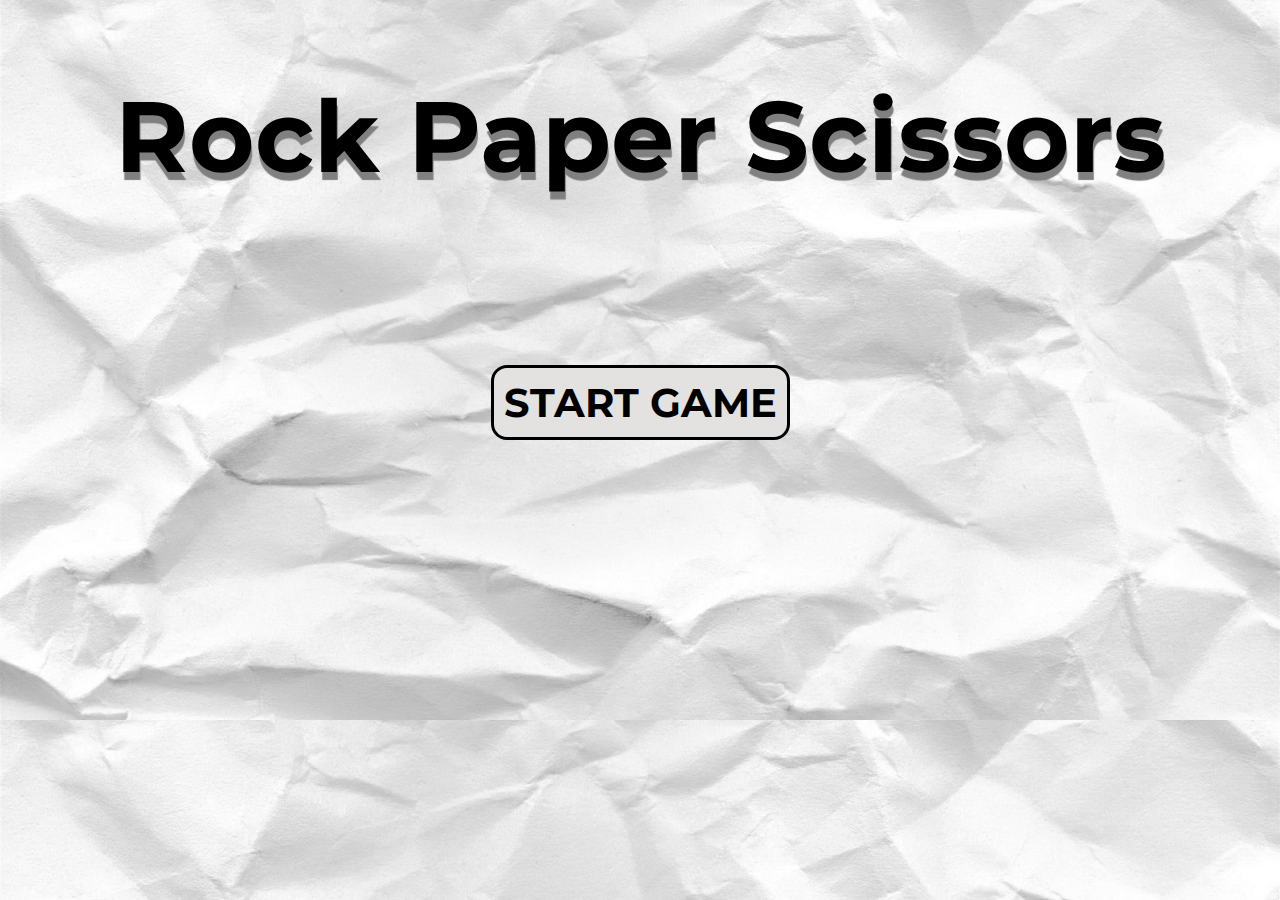
<file: index.html>
<!DOCTYPE html>
<html lang='en-us'>
    <head>
        <meta name="viewport" content="width=device-width, initial-scale=1.0">
        <meta name="rockpaperscissors" content="rps-game">
        <title>RockPaperScissors</title>
        <link rel="icon" href="paper-clip-of-rounded-shape_icon-icons.com_56791.ico">
        <link href="https://fonts.googleapis.com/css?family=Montserrat&display=swap" rel="stylesheet">
        <link type="text/css" rel="stylesheet" href="style.css">
        <meta charset="UTF-8">
    </head>
    <body>
        <div class="container">
            <h1>Rock Paper Scissors</h1>
            <p id="startgame">START GAME</p>
        </div>
        <script type="text/javascript" src="script2.js"></script>
    </body>
</html>
</file>
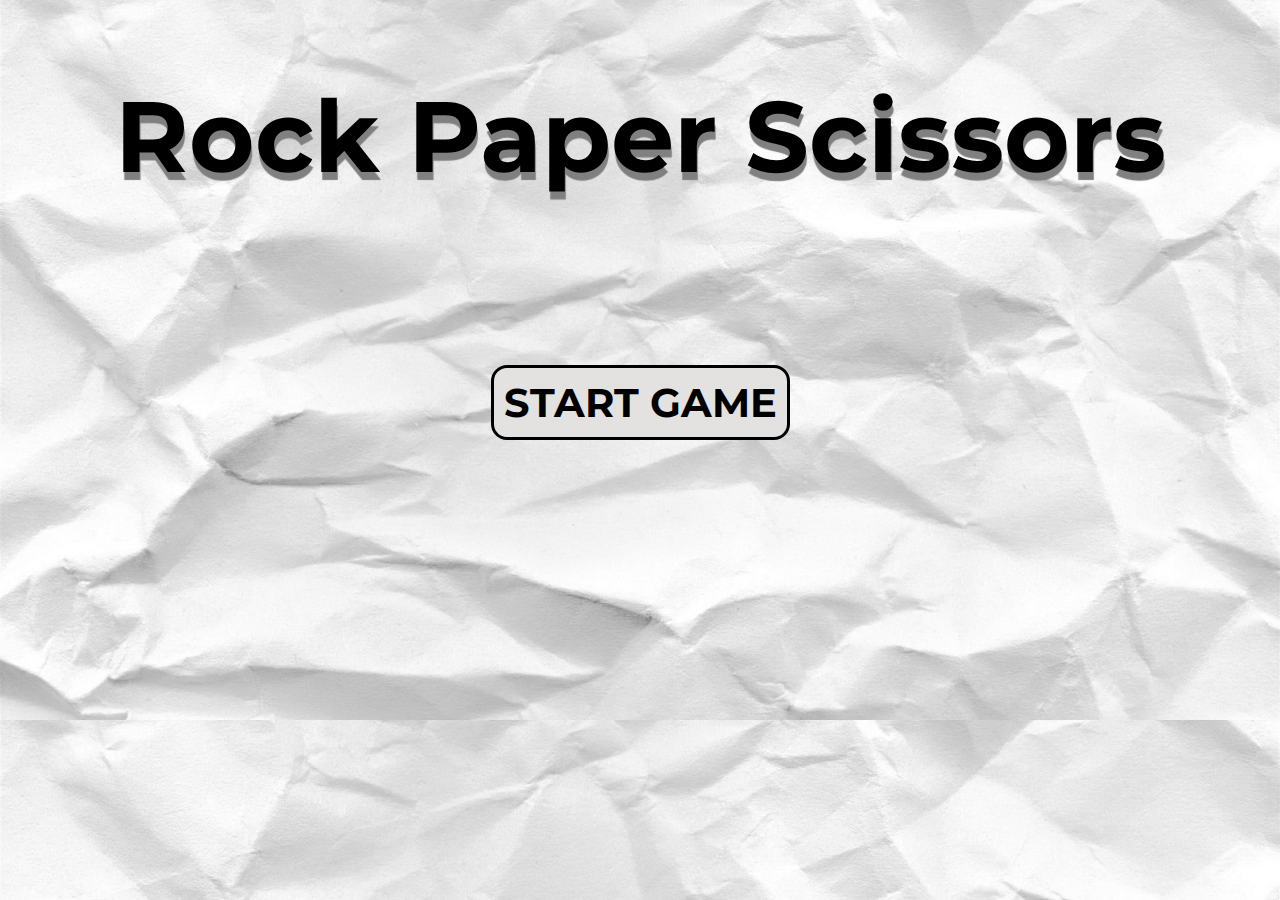
<file: game.html>
<!DOCTYPE html>
<html lang='en-us'>
    <head>
        <meta name="viewport" content="width=device-width, initial-scale=1.0">
        <meta name="rockpaperscissors" content="rps-game">
        <title>RockPaperScissors</title>
        <link rel="icon" href="paper-clip-of-rounded-shape_icon-icons.com_56791.ico">
        <link href="https://fonts.googleapis.com/css?family=Montserrat&display=swap" rel="stylesheet">
        <link type="text/css" rel="stylesheet" href="style2.css">
        <meta charset="UTF-8">
    </head>
    <body>
        <div class="rules">Help</div>
        <p id="gamerule">Click on one of the hands to select your option.</p>
        <div class='middlepage'>
            <div id="userchoice"></div>
            <div class="scoreboard">
            <h1>SCOREBOARD</h1>
                <h2 id="user">User : 0</h2>
                <h2 id="pc">PC : 0</h2>
                <h2 id="draw">Draws : 0</h2>
                <h2 id="round">ROUND : 0</h2>
            </div>
            <div id="pcchoice"></div>
        </div>
        <div class="hands">
            <div id="rock"><img src="rock.png"></div>
            <div id="paper"><img src="paper.png"></div>
            <div id="scissors"><img src="scissors.png"></div>
        </div>
        <script type="text/javascript" src="script.js"></script>
    </body>
</html>
</file>
<file: style.css>
body{
    background-image: url('wallpaperflare.com_wallpaper.jpg');
    background-size: cover;
}

.container{
    display: flex;
    flex-direction: column;
    align-items: center;
    font-family: 'Montserrat', sans-serif;
    flex-grow: 0;
    flex-shrink: 0;
    flex-basis: 0;
}

@keyframes enter{
    from {opacity : 0};
    to {opacity: 1};
}

h1{
    font-size: 100px;
    text-shadow: 1px 8px 1px gray;
    transition: ease-in 1s;
    animation: enter 3s;
}


p{
    margin-top: 8%;
    border: solid black;
    font-weight: bolder;
    font-size: 40px;
    border-radius: 1rem;
    padding: 10px;
    background-color: rgb(228, 225, 225);
    animation: enter 5s;
    transition: font-size 1s;
}

p:hover{
    text-shadow: 2px 2px 2px gray;
    cursor: pointer;
    font-size: 60px;
}
</file>
<file: style2.css>
body{
    background-image: url('wallpaperflare.com_wallpaper.jpg');
    background-size: cover;
}


.hands{
    margin-top: 15%;
    display: flex;
    justify-content: space-evenly;
}

img{
    width: 150px;
    height: auto;
    padding: 0;
    margin: 0;
    transition: width 1s;
}


img:hover{
    width: 200px;
    cursor: pointer;
}


.rules{
    font-family: 'Montserrat', sans-serif;
    font-weight: bolder;
    font-size: 30px;
}


#gamerule{
    font-family: 'Montserrat', sans-serif;
    width: 150px;
    text-shadow: 1px 1px black;
    background-color: white;
    border: solid black;
    border-radius: 0.8rem;
    padding: 5px;
    opacity: 0;
}


.rules:hover {
    text-shadow: 2px 2px gray;
    cursor: pointer;
}


h1, h2{
    font-family: 'Montserrat', sans-serif;
}

.scoreboard{
    text-shadow: 2px 2px gray;
    text-align: center;
    border: solid black;
    border-radius: 5rem;
    font-weight: bold;
    width: 300px;
    margin: auto;
    box-shadow: 2px 2px 2px 2px gray;
}

.middlepage{
    display: flex;
    justify-content: center;
}

#userchoice{
    margin-left: 15%;
    margin-top: 2%;
}   

#pcchoice{
    margin-right: 15%;
    margin-top: 2%;
}

.whosturn{
    font-family: 'Montserrat', sans-serif;
    font-weight: bold;
}
</file>
